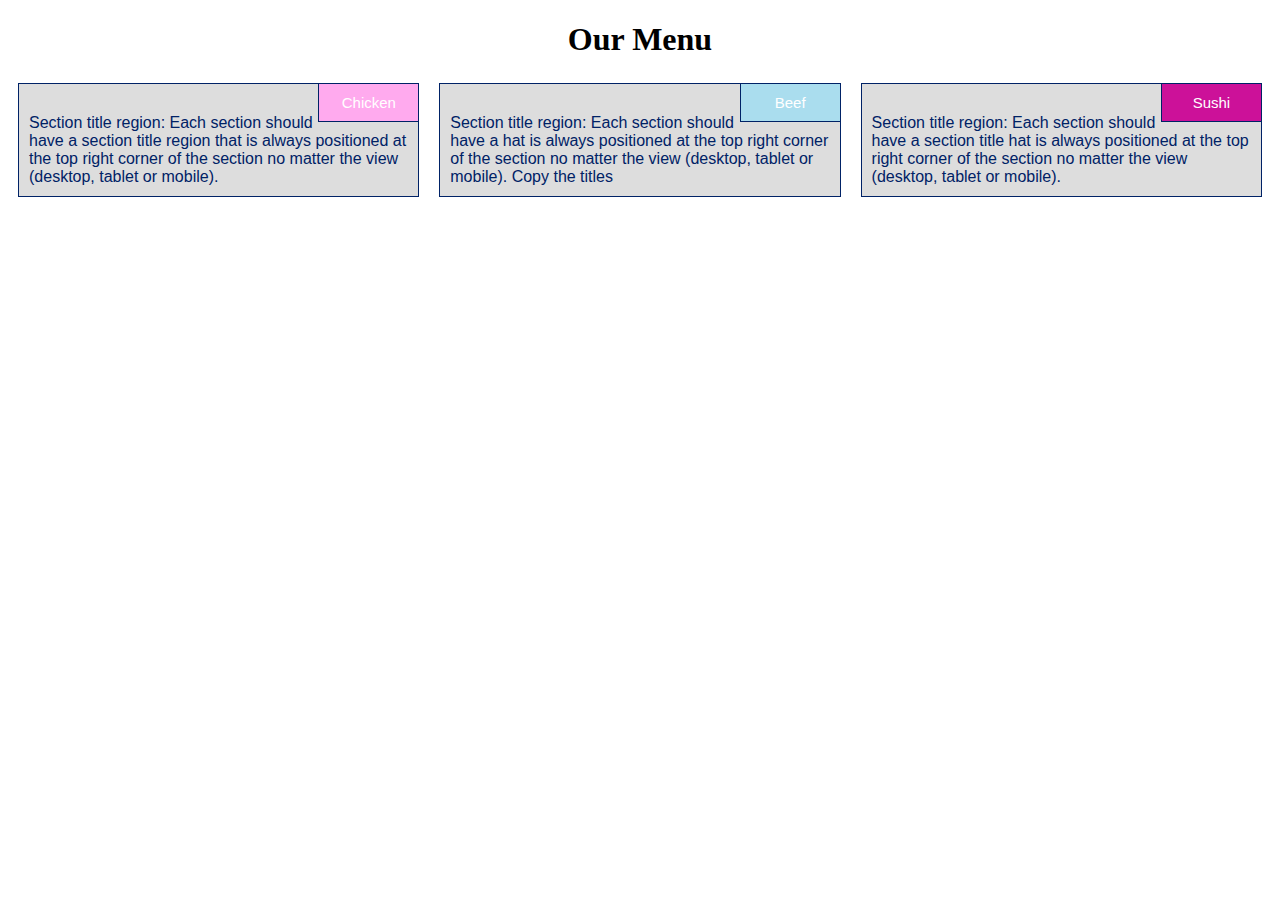
<file: module2-solution/index.html>
<!DOCTYPE html>
<html>
<head>
<meta charset="utf-8">
<meta name="viewport" content="width=device-width, initial-scale=1">
<title>Assignment Solution for Module 2</title>
<link rel="stylesheet" href="css/styles.css">
</head>
<body>
<h1>Our Menu</h1>

<div class="row">
  <div class="col-lg-4 col-md-6 col-sm-12">
  	<div class="container">
  		<div class="title bg-1">Chicken</div>
  		<div class="content">Section title region: Each section should have a section title region that is always positioned at the top right corner of the section no matter the view (desktop, tablet or mobile).</div>
  	</div>
  </div>
  <div class="col-lg-4 col-md-6 col-sm-12">
  	<div class="container">
  		<div class="title bg-2">Beef</div>
  		<div class="content">Section title region: Each section should have a hat is always positioned at the top right corner of the section no matter the view (desktop, tablet or mobile). Copy the titles </div>
  	</div>
  </div>
  <div class="col-lg-4 col-md-12 col-sm-12">
  	<div class="container">
  		<div class="title bg-3">Sushi</div>
  		<div class="content">Section title region: Each section should have a section title hat is always positioned at the top right corner of the section no matter the view (desktop, tablet or mobile).</div>
  	</div>
  </div>
</div>

</body>
</html>
</file>
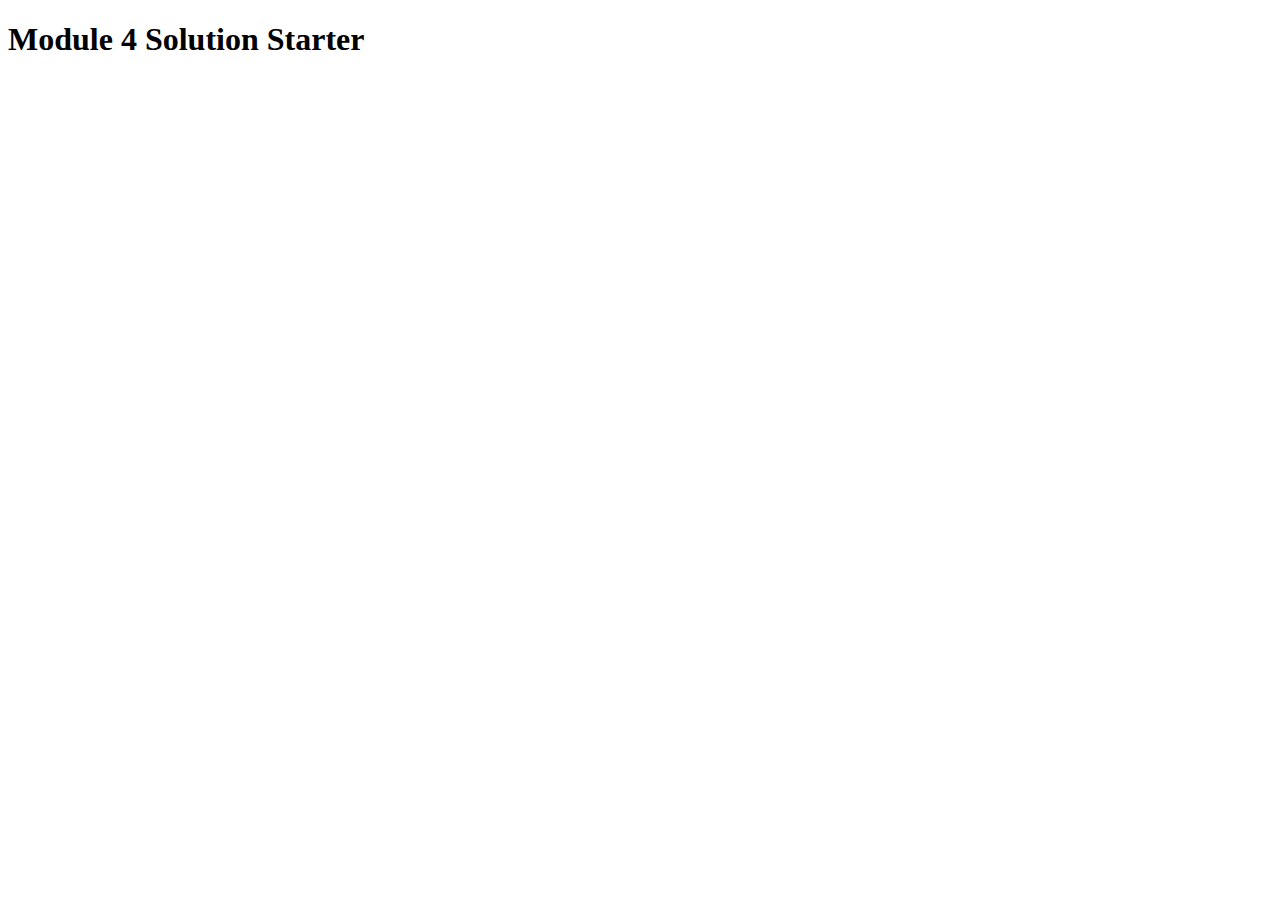
<file: module4-solution/index.html>
<!DOCTYPE html>
<html>
<head>
  <meta charset="utf-8">
  <title>Module 4 Solution Starter</title>
  <script>
    var names = []; // DO NOT REMOVE
  </script>
  <script src="SpeakHello.js"></script>
  <script src="SpeakGoodBye.js"></script>
  <script src="script.js"></script>
</head>
<body>
  <h1>Module 4 Solution Starter</h1>
</body>
</html>
</file>
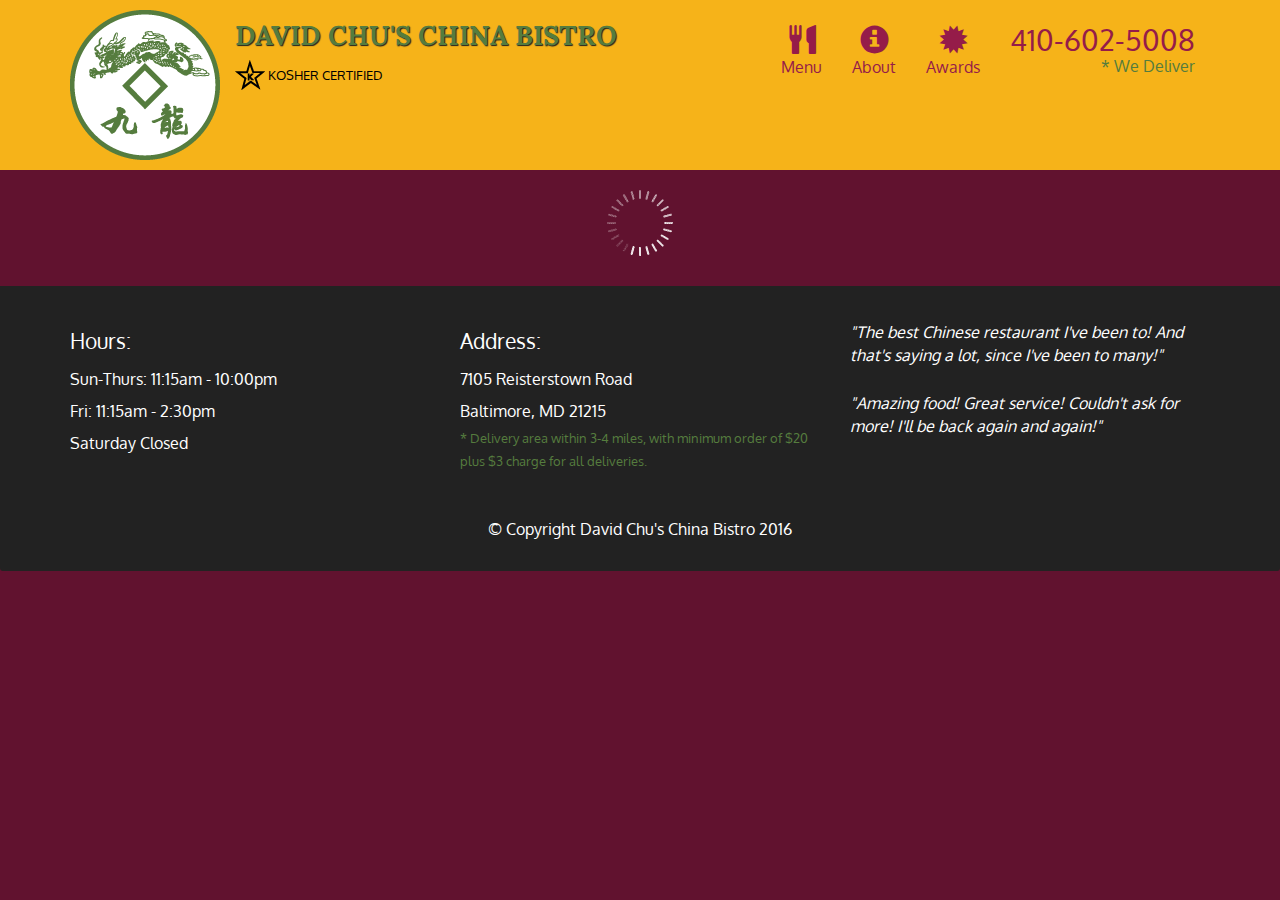
<file: module5-solution/index.html>
<!doctype html>
<html lang="en">
  <head>
    <meta charset="utf-8">
    <meta http-equiv="X-UA-Compatible" content="IE=edge">
    <meta name="viewport" content="width=device-width, initial-scale=1">
    <title>David Chu's China Bistro</title>
    <link rel="stylesheet" href="css/bootstrap.min.css">
    <link rel="stylesheet" href="css/styles.css">
    <link href='https://fonts.googleapis.com/css?family=Oxygen:400,300,700' rel='stylesheet' type='text/css'>
    <link href='https://fonts.googleapis.com/css?family=Lora' rel='stylesheet' type='text/css'>
  </head>
<body>
  <header>
    <nav id="header-nav" class="navbar navbar-default">
      <div class="container">
        <div class="navbar-header">
          <a href="index.html" class="pull-left visible-md visible-lg">
            <div id="logo-img" alt="Logo image"></div>
          </a>

          <div class="navbar-brand">
            <a href="index.html"><h1>David Chu's China Bistro</h1></a>
            <p>
              <img src="images/star-k-logo.png" alt="Kosher certification">
              <span>Kosher Certified</span>
            </p>
          </div>

          <button id="navbarToggle" type="button" class="navbar-toggle collapsed" data-toggle="collapse" data-target="#collapsable-nav" aria-expanded="false">
            <span class="sr-only">Toggle navigation</span>
            <span class="icon-bar"></span>
            <span class="icon-bar"></span>
            <span class="icon-bar"></span>
          </button>
        </div>
        
        <div id="collapsable-nav" class="collapse navbar-collapse">
           <ul id="nav-list" class="nav navbar-nav navbar-right">
            <li id="navHomeButton" class="visible-xs active">
              <a href="index.html">
                <span class="glyphicon glyphicon-home"></span> Home</a>
            </li>
            <li id="navMenuButton">
              <a href="#" onclick="$dc.loadMenuCategories();">
                <span class="glyphicon glyphicon-cutlery"></span><br class="hidden-xs"> Menu</a>
            </li>
            <li>
              <a href="#">
                <span class="glyphicon glyphicon-info-sign"></span><br class="hidden-xs"> About</a>
            </li>
            <li>
              <a href="#">
                <span class="glyphicon glyphicon-certificate"></span><br class="hidden-xs"> Awards</a>
            </li>
            <li id="phone" class="hidden-xs">
              <a href="tel:410-602-5008">
                <span>410-602-5008</span></a><div>* We Deliver</div>
            </li>
          </ul><!-- #nav-list -->
        </div><!-- .collapse .navbar-collapse -->
      </div><!-- .container -->
    </nav><!-- #header-nav -->
  </header>

  <div id="call-btn" class="visible-xs">
    <a class="btn" href="tel:410-602-5008">
    <span class="glyphicon glyphicon-earphone"></span>
    410-602-5008
    </a>
  </div>
  <div id="xs-deliver" class="text-center visible-xs">* We Deliver</div>

  <div id="main-content" class="container"></div>

  <footer class="panel-footer">
    <div class="container">
      <div class="row">
        <section id="hours" class="col-sm-4">
          <span>Hours:</span><br>
          Sun-Thurs: 11:15am - 10:00pm<br>
          Fri: 11:15am - 2:30pm<br>
          Saturday Closed
          <hr class="visible-xs">
        </section>
        <section id="address" class="col-sm-4">
          <span>Address:</span><br>
          7105 Reisterstown Road<br>
          Baltimore, MD 21215
          <p>* Delivery area within 3-4 miles, with minimum order of $20 plus $3 charge for all deliveries.</p>
          <hr class="visible-xs">
        </section>
        <section id="testimonials" class="col-sm-4">
          <p>"The best Chinese restaurant I've been to! And that's saying a lot, since I've been to many!"</p>
          <p>"Amazing food! Great service! Couldn't ask for more! I'll be back again and again!"</p>
        </section>
      </div>
      <div class="text-center">&copy; Copyright David Chu's China Bistro 2016</div>
    </div>
  </footer>

  <!-- jQuery (Bootstrap JS plugins depend on it) -->
  <script src="js/jquery-2.1.4.min.js"></script>
  <script src="js/bootstrap.min.js"></script>
  <script src="js/ajax-utils.js"></script>
  <script src="js/script.js"></script>
</body>
</html>
</file>
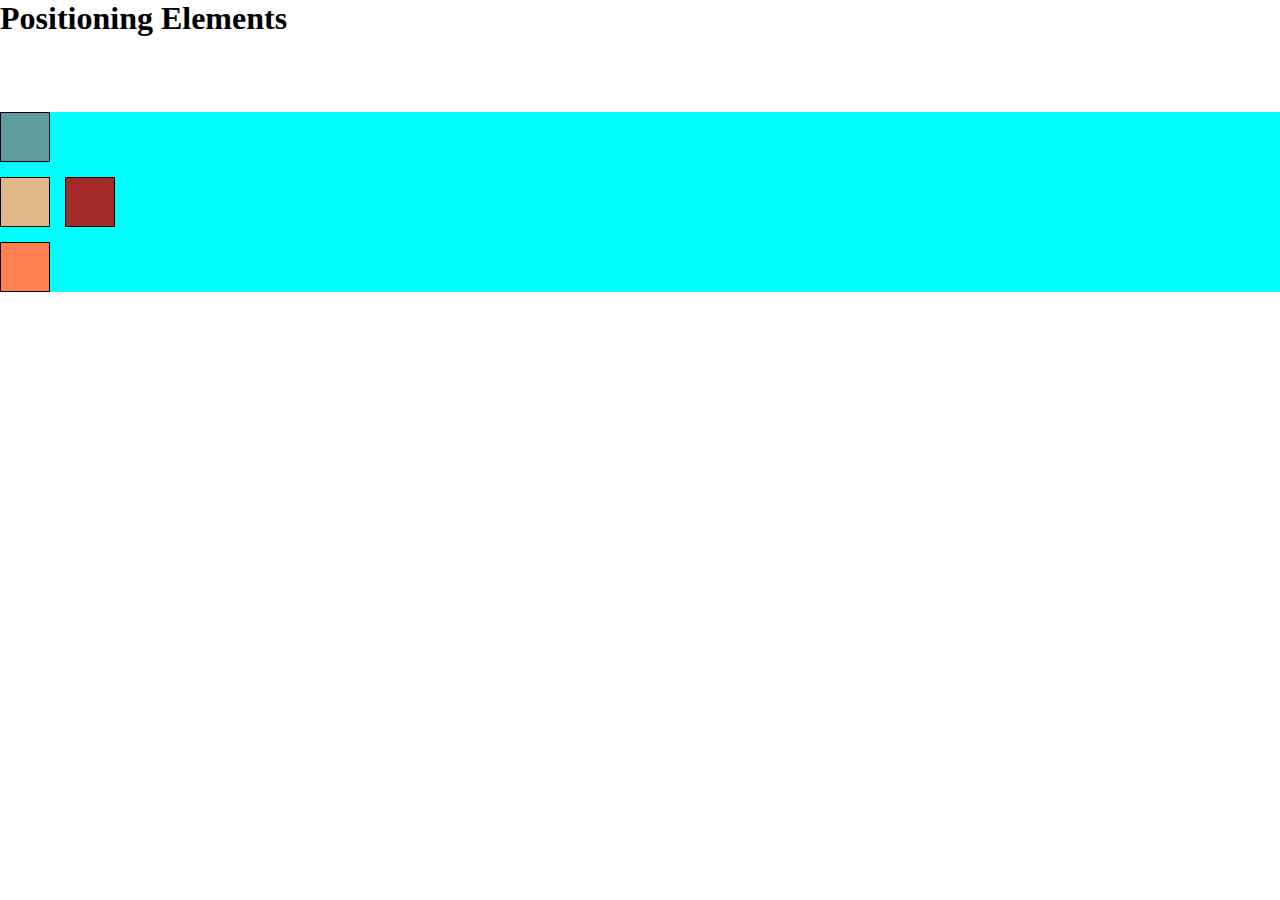
<file: module2-solution/example.html>
<!DOCTYPE html>
<html>
<head>
<meta charset="utf-8">
<title>Positioning Elements</title>
<style>
* {
  box-sizing: border-box;
  margin: 0;
  padding: 0;
}
h1 {
  margin-bottom: 15px;
}
div#container {
  background-color: #00FFFF;
  position: relative;
  top: 60px;
}
p {
  width: 50px;
  height: 50px;
  border: 1px solid black;
  margin-bottom: 15px;
}
#p1 {
  background-color: #A52A2A;
  position: relative;
  top: 65px;
  left: 65px;
}
#p2 {
  background-color: #DEB887;
}
#p3 {
  background-color: #5F9EA0;
  position: absolute;
  top: 0;
  left: 0;
}
#p4 {
  background-color: #FF7F50;
}
</style>
</head>
<body>
<h1>Positioning Elements</h1>

<div id="container">
  <p id="p1"></p>
  <p id="p2"></p>
  <p id="p3"></p>
  <p id="p4"></p>
</div>

</body>
</html>
</file>
<file: module2-solution/css/styles.css>
/********** Base styles **********/
* {
  box-sizing: border-box;
}
h1 {
  margin-bottom: 15px;
  text-align: center;
}

/* Simple Responsive Framework. */
.row {
  width: 100%;
}

.container {
  margin: 10px;
  background-color: #dddddd;
  border: 1px solid #002266;
  position: relative;
}
.title {
  float: right;
  margin-top: 0px;
  margin-right: auto;
  margin-left: auto;
  padding: 10px;
  font-family: Helvetica;
  color: white;
  font-size: 15px;
  text-align: center;
  border: solid #002266;
  border-width: 0px 0px 1px 1px;
  position: relative;
  width: 25%;
}
.bg-1 {
  background-color: #ffaaee;
}
.bg-2 {
  background-color: #aaddee;
}
.bg-3 {
  background-color: #cc1199;
}
.content {
  background-color: #dddddd;
  margin-top: 20px;
  margin-right: auto;
  margin-left: auto;
  font-family: Helvetica;
  color: #002266;
  padding: 10px;
}

/********** Large devices only **********/
@media (min-width: 992px) {
  .col-lg-1, .col-lg-2, .col-lg-3, .col-lg-4, .col-lg-5, .col-lg-6, .col-lg-7, .col-lg-8, .col-lg-9, .col-lg-10, .col-lg-11, .col-lg-12 {
    float: left;
    /*border: 1px solid green;*/
  }
  .col-lg-1 {
    width: 8.33%;
  }
  .col-lg-2 {
    width: 16.66%;
  }
  .col-lg-3 {
    width: 25%;
  }
  .col-lg-4 {
    width: 33.33%;
  }
  .col-lg-5 {
    width: 41.66%;
  }
  .col-lg-6 {
    width: 50%;
  }
  .col-lg-7 {
    width: 58.33%;
  }
  .col-lg-8 {
    width: 66.66%;
  }
  .col-lg-9 {
    width: 74.99%;
  }
  .col-lg-10 {
    width: 83.33%;
  }
  .col-lg-11 {
    width: 91.66%;
  }
  .col-lg-12 {
    width: 100%;
  }
}

/********** Medium devices only **********/
@media (min-width: 768px) and (max-width: 991px) {
  .col-md-1, .col-md-2, .col-md-3, .col-md-4, .col-md-5, .col-md-6, .col-md-7, .col-md-8, .col-md-9, .col-md-10, .col-md-11, .col-md-12 {
    float: left;
    /*border: 1px solid green;*/
  }
  .col-md-1 {
    width: 8.33%;
  }
  .col-md-2 {
    width: 16.66%;
  }
  .col-md-3 {
    width: 25%;
  }
  .col-md-4 {
    width: 33.33%;
  }
  .col-md-5 {
    width: 41.66%;
  }
  .col-md-6 {
    width: 50%;
  }
  .col-md-7 {
    width: 58.33%;
  }
  .col-md-8 {
    width: 66.66%;
  }
  .col-md-9 {
    width: 74.99%;
  }
  .col-md-10 {
    width: 83.33%;
  }
  .col-md-11 {
    width: 91.66%;
  }
  .col-md-12 {
    width: 100%;
  }
}

/********** Small devices only **********/
@media (max-width: 767px) {
  .col-sm-1, .col-sm-2, .col-sm-3, .col-sm-4, .col-sm-5, .col-sm-6, .col-sm-7, .col-sm-8, .col-sm-9, .col-sm-10, .col-sm-11, .col-sm-12 {
    float: left;
    /*border: 1px solid green;*/
  }
  .col-sm-1 {
    width: 8.33%;
  }
  .col-sm-2 {
    width: 16.66%;
  }
  .col-sm-3 {
    width: 25%;
  }
  .col-sm-4 {
    width: 33.33%;
  }
  .col-sm-5 {
    width: 41.66%;
  }
  .col-sm-6 {
    width: 50%;
  }
  .col-sm-7 {
    width: 58.33%;
  }
  .col-sm-8 {
    width: 66.66%;
  }
  .col-sm-9 {
    width: 74.99%;
  }
  .col-sm-10 {
    width: 83.33%;
  }
  .col-sm-11 {
    width: 91.66%;
  }
  .col-sm-12 {
    width: 100%;
  }
}
</file>
<file: module5-solution/css/styles.css>
body {
  font-size: 16px;
  color: #fff;
  background-color: #61122f;
  font-family: 'Oxygen', sans-serif;
}

/** HEADER **/
#header-nav {
  background-color: #f6b319;
  border-radius: 0;
  border: 0;
}

#logo-img {
  background: url('../images/restaurant-logo_large.png') no-repeat;
  width: 150px;
  height: 150px;
  margin: 10px 15px 10px 0;
}

.navbar-brand {
  padding-top: 25px;
}
.navbar-brand h1 { /* Restaurant name */
  font-family: 'Lora', serif;
  color: #557c3e;
  font-size: 1.5em;
  text-transform: uppercase;
  font-weight: bold;
  text-shadow: 1px 1px 1px #222;
  margin-top: 0;
  margin-bottom: 0;
  line-height: .75;
}
.navbar-brand a:hover, .navbar-brand a:focus {
  text-decoration: none;
}
.navbar-brand p { /* Kosher cert */
  color: #000;
  text-transform: uppercase;
  font-size: .7em;
  margin-top: 15px;
}
.navbar-brand p span { /* Star-K */
  vertical-align: middle;
}

#nav-list {
  margin-top: 10px;
}
#nav-list a {
  color: #951C49;
  text-align: center;
}
#nav-list a:hover {
  background: #E7E7E7;
}
#nav-list a span {
  font-size: 1.8em;
}

#phone {
  margin-top: 5px;
}
#phone a { /* Phone number */
  text-align: right;
  padding-bottom: 0;
}
#phone div { /* We Deliver */
  color: #557c3e;
  text-align: right;
  padding-right: 15px;
}

.navbar-header button.navbar-toggle, .navbar-header .icon-bar {
  border: 1px solid #61122f;
}
.navbar-header button.navbar-toggle {
  clear: both;
  margin-top: -30px;
}
/* END HEADER */

/* FOOTER */
.panel-footer {
  margin-top: 30px;
  padding-top: 35px;
  padding-bottom: 30px;
  background-color: #222;
  border-top: 0;
}
.panel-footer div.row {
  margin-bottom: 35px;
}
#hours, #address {
  line-height: 2;
}
#hours > span, #address > span {
  font-size: 1.3em;
}
#address p {
  color: #557c3e;
  font-size: .8em;
  line-height: 1.8;
}
#testimonials {
  font-style: italic;
}
#testimonials p:nth-child(2) {
  margin-top: 25px;
}
/* END FOOTER */



/* HOME PAGE */
.container .jumbotron {
  box-shadow: 0 0 50px #3F0C1F;
  border: 2px solid #3F0C1F;
}

#menu-tile, #specials-tile, #map-tile {
  height: 250px;
  width: 100%;
  margin-bottom: 15px;
  position: relative;
  border: 2px solid #3F0C1F;
  overflow: hidden;
}
#menu-tile:hover, #specials-tile:hover, #map-tile:hover {
  box-shadow: 0 1px 5px 1px #cccccc;
}
#menu-tile {
  background: url('../images/menu-tile.jpg') no-repeat;
  background-position: center;
}
#specials-tile {
  background: url('../images/specials-tile.jpg') no-repeat;
  background-position: center;
}
#menu-tile span, #specials-tile span, #map-tile span {
  position: absolute;
  bottom: 0;
  right: 0;
  width: 100%;
  text-align: center;
  font-size: 1.6em;
  text-transform: uppercase;
  background-color: #000;
  color: #fff;
  opacity: .8;
}
/* END HOME PAGE */

/* MENU CATEGORIES PAGE */
.category-tile { 
  position: relative;
  border: 2px solid #3F0C1F;
  overflow: hidden;
  width: 200px;
  height: 200px;
  margin: 0 auto 15px;
}
.category-tile span {
  position: absolute;
  bottom: 0;
  right: 0;
  width: 100%;
  text-align: center;
  font-size: 1.2em;
  text-transform: uppercase;
  background-color: #000;
  color: #fff;
  opacity: .8;
}
.category-tile:hover {
  box-shadow: 0 1px 5px 1px #cccccc;
}

#menu-categories-title + div {
  margin-bottom: 50px;
}
/* END MENU CATEGORIES PAGE */

/* SINGLE CATEGORY PAGE */
.menu-item-tile {
  margin-bottom: 25px;
}
.menu-item-tile hr {
  width: 80%;
}
.menu-item-tile .menu-item-price {
  font-size: 1.1em;
  text-align: right;
  margin-top: -15px;
  margin-right: -15px;
}
.menu-item-tile .menu-item-price span {
  font-size: .6em;
}
.menu-item-photo {
  position: relative;
  border: 2px solid #3F0C1F; 
  overflow: hidden;
  padding: 0;
  margin-right: -15px;
  margin-left: auto;
  margin-bottom: 20px;
  max-width: 250px;
}
.menu-item-photo div {
  position: absolute;
  bottom: 0;
  right: 0;
  width: 80px;
  background-color: #557c3e;
  text-align: center;
}
.menu-item-description {
  padding-right: 30px;
}
h3.menu-item-title {
  margin: 0 0 10px;
}
.menu-item-details {
  font-size: .9em;
  font-style: italic;
}
/* END SINGLE CATEGORY PAGE */


/********** Large devices only **********/
@media (min-width: 1200px) {
  .container .jumbotron {
    background: url('../images/jumbotron_1200.jpg') no-repeat;
    height: 675px;
  }
}

/********** Medium devices only **********/
@media (min-width: 992px) and (max-width: 1199px) {
  /* Header */
  #logo-img {
    background: url('../images/restaurant-logo_medium.png') no-repeat;
    width: 100px;
    height: 100px;
    margin: 5px 5px 5px 0;
  }
  /* End Header */

  /* Home Page */
  .container .jumbotron {
    background: url('../images/jumbotron_992.jpg') no-repeat;
    height: 558px;
  }
  /* End Home Page */
}

/********** Small devices only **********/
@media (min-width: 768px) and (max-width: 991px) {
  /* Home Page */
  .container .jumbotron {
    background: url('../images/jumbotron_768.jpg') no-repeat;
    height: 432px;
  }
  /* End Home Page */
}

/********** Extra small devices only **********/
@media (max-width: 767px) {
  /* Header */
  .navbar-brand {
    padding-top: 10px;
    height: 80px;
  }
  .navbar-brand h1 { /* Restaurant name */
    padding-top: 10px;
    font-size: 5vw; /* 1vw = 1% of viewport width */
  }
  .navbar-brand p { /* Kosher cert */
    font-size: .6em;
    margin-top: 12px;
  }
  .navbar-brand p img { /* Star-K */
    height: 20px;
  }

  #collapsable-nav a { /* Collapsed nav menu text */
    font-size: 1.2em;
  }
  #collapsable-nav a span { /* Collapsed nav menu glyph */
    font-size: 1em;
    margin-right: 5px;
  }

  #call-btn > a {
    font-size: 1.5em;
    display: block;
    margin: 0 20px;
    padding: 10px;
    border: 2px solid #fff;
    background-color: #f6b319;
    color: #951c49;
  }
  #xs-deliver {
    margin-top: 5px;
    font-size: .7em;
    letter-spacing: .1em;
    text-transform: uppercase;
  }
  /* End Header */

  /* Footer */
  .panel-footer section {
    margin-bottom: 30px;
    text-align: center;
  }
  .panel-footer section:nth-child(3) {
    margin-bottom: 0; /* margin already exists on the whole row */
  }
  .panel-footer section hr {
    width: 50%;
  }
  /* End Footer */

  /* Home Page */
  .container .jumbotron {
    margin-top: 30px;
    padding: 0;
  }
  #menu-tile, #specials-tile {
    width: 360px;
    margin: 0 auto 15px;
  }

  .menu-item-photo {
    margin-right: auto;
  }
  .menu-item-tile .menu-item-price {
    text-align: center;
  }
  .menu-item-description {
    text-align: center;;
  }
}


/********** Super extra small devices Only :-) (e.g., iPhone 4) **********/
@media (max-width: 479px) {
  /* Header */
  .navbar-brand h1 { /* Restaurant name */
    padding-top: 5px;
    font-size: 6vw;
  }
  /* End Header */
  
  /* Home page */
  #menu-tile, #specials-tile {
    width: 280px;
    margin: 0 auto 15px;
  }

  .col-xxs-12 {
    position: relative;
    min-height: 1px;
    padding-right: 15px;
    padding-left: 15px;
    float: left;
    width: 100%;
  }
}
</file>
